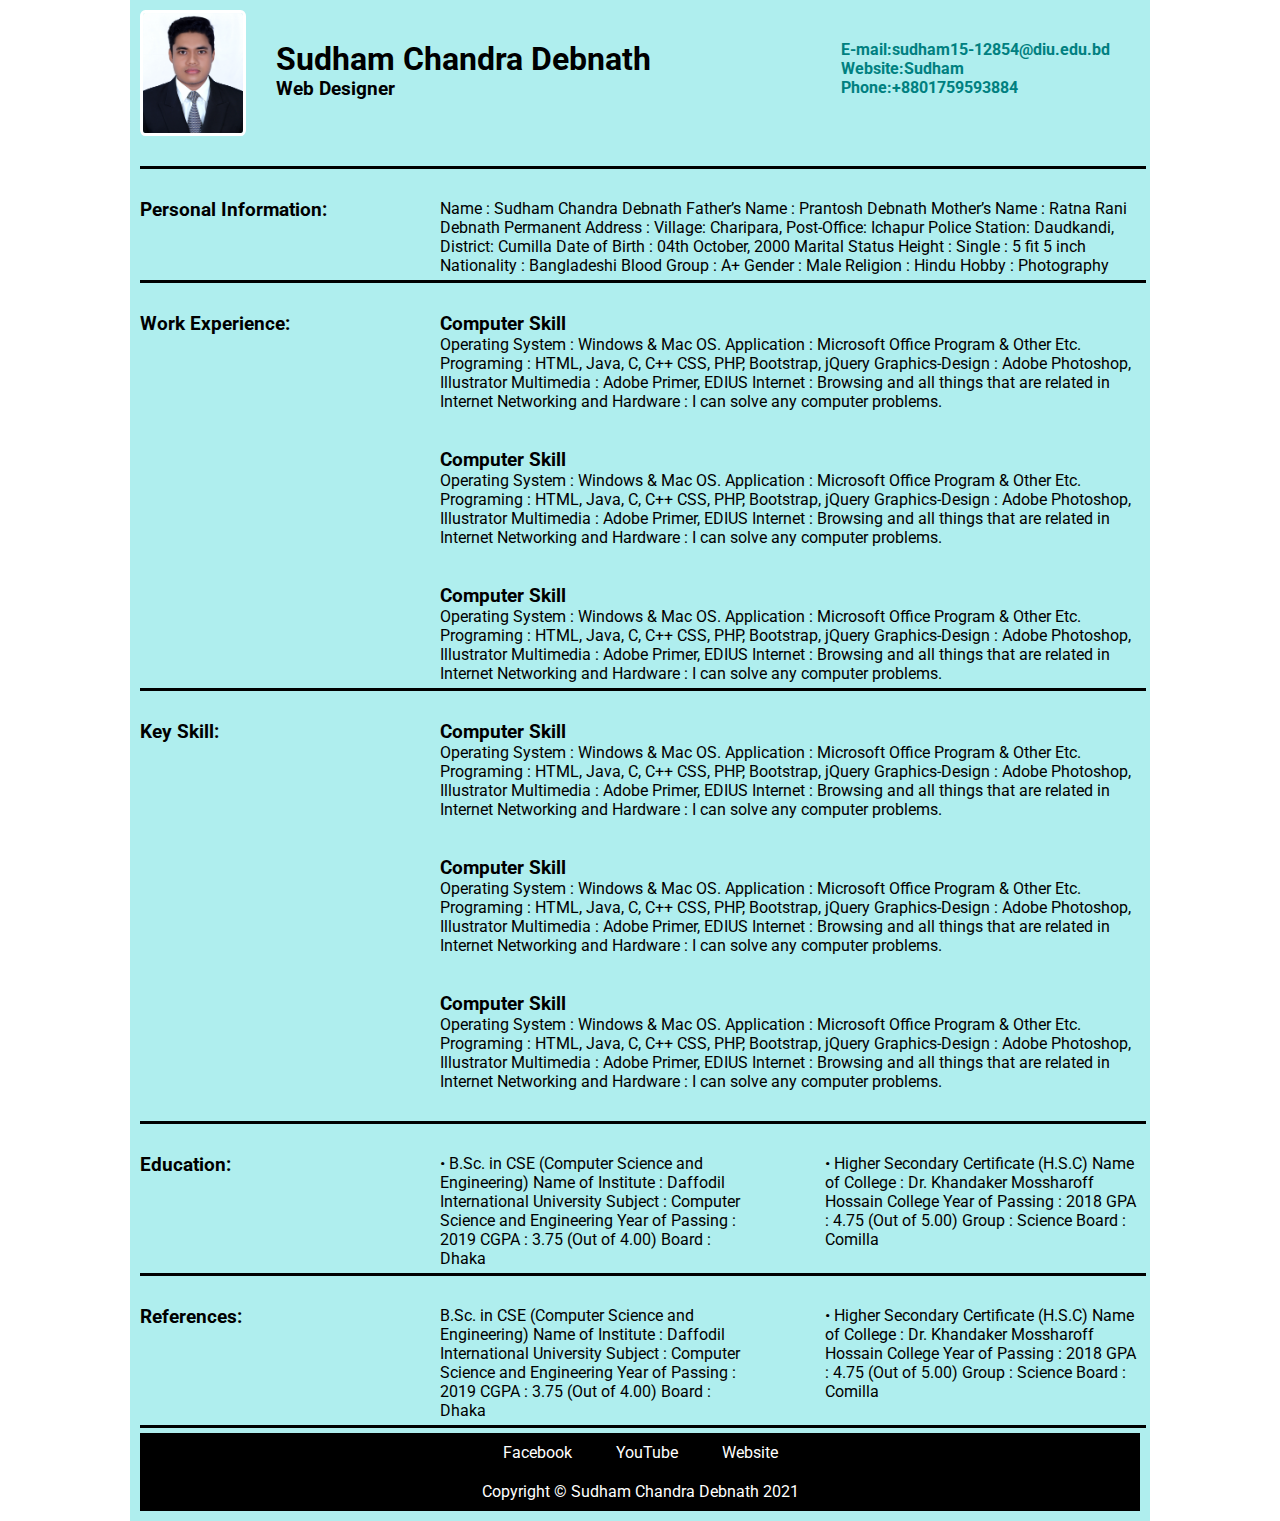
<file: index.html>
<!DOCTYPE html>
<html lang="en">
<head>
    <meta charset="UTF-8">
    <meta http-equiv="X-UA-Compatible" content="IE=edge">
    <meta name="viewport" content="width=device-width, initial-scale=1.0">
    <title>CSS Project 1 - CV</title>
    <link rel="stylesheet" href="./style.css">
    <link rel="preconnect" href="https://fonts.gstatic.com">
    <link href="https://fonts.googleapis.com/css2?family=Roboto:wght@100&display=swap" rel="stylesheet">
</head>
<body>
    <!--Container Start-->
    <div class="container">

        <!--Header Start-->
        <header>
            <img class="profile-image" src="sudham.jpg" alt="">
            <div class="header-bio">
                <h1>Sudham Chandra Debnath</h1>
                <h3>Web Designer</h3>
            </div>
            <div class="header-contact">
                <p><a href="mailto:sudham15-12854@diu.edu.bd">E-mail:sudham15-12854@diu.edu.bd</a></p>
                <p><a href="#">Website:Sudham</a></p>
                <p><a href="tel:+8801759593884">Phone:+8801759593884</a></p>
            </div>

        </header>
        <!--Header End-->
         
        <!--Clearing div-->
        <div class="div-clear"></div>
        <hr>

        <!--Main Section Start-->
        <main>

            <!--Personal Section Start-->
            <section id="personal-section">
                <div class="content">
                    <div class="left-div">
                       <h3>Personal Information:</h3>
                    </div>
                    <div class="right-div">
                        <p>
                        Name	                      : Sudham Chandra Debnath
                        Father’s Name	                      : Prantosh Debnath
                        Mother’s Name	                      : Ratna Rani Debnath
                        Permanent Address   	                      : Village: Charipara, Post-Office: Ichapur 
                        Police Station: Daudkandi, District: Cumilla
                        Date of Birth              	                      : 04th October, 2000
                        Marital Status 
                        Height	                      : Single 
                        : 5 fit 5 inch
                        Nationality	                      : Bangladeshi
                        Blood Group               	                      : A+
                        Gender	                      : Male
                        Religion                       : Hindu
                        Hobby                         : Photography              	                      
                    </p>
                    </div>

                </div>

            </section>
            <!--Personal Section End-->

            <!--Clearing div-->
            <div class="div-clear"></div>
            <hr class="common-hr">

            <!--work experience Section Start-->
            <section id="work-section">
                <div class="content">
                    <div class="left-div">
                       <h3>Work Experience:</h3>
                    </div>
                    <div class="right-div">

                        <h3>Computer Skill</h3>
                        <p>
                        Operating System				: Windows & Mac OS.
                        Application					: Microsoft Office Program & Other Etc.
                        Programing                                                     : HTML, Java, C, C++ CSS, PHP, Bootstrap, jQuery
                        Graphics-Design			            : Adobe Photoshop, Illustrator 
                        Multimedia                                                     : Adobe Primer, EDIUS
                        Internet                                                           : Browsing and all things that are related in Internet
                        Networking and Hardware                             : I can solve any computer problems.
                         </p>  
                         <br><br>
                        <h3>Computer Skill</h3>
                        <p>
                        Operating System				: Windows & Mac OS.
                        Application					: Microsoft Office Program & Other Etc.
                        Programing                                                     : HTML, Java, C, C++ CSS, PHP, Bootstrap, jQuery
                        Graphics-Design			            : Adobe Photoshop, Illustrator 
                        Multimedia                                                     : Adobe Primer, EDIUS
                        Internet                                                           : Browsing and all things that are related in Internet
                        Networking and Hardware                             : I can solve any computer problems.
                         </p> 
                         <br><br>
                        <h3>Computer Skill</h3>
                        <p>
                        Operating System				: Windows & Mac OS.
                        Application					: Microsoft Office Program & Other Etc.
                        Programing                                                     : HTML, Java, C, C++ CSS, PHP, Bootstrap, jQuery
                        Graphics-Design			            : Adobe Photoshop, Illustrator 
                        Multimedia                                                     : Adobe Primer, EDIUS
                        Internet                                                           : Browsing and all things that are related in Internet
                        Networking and Hardware                             : I can solve any computer problems.
                         </p> 
                        
                    </div>

                </div>

            </section>
            <!--work experience Section End-->

            <!--Clearing div-->
            <div class="div-clear"></div>
            <hr class="common-hr">

            <!--Key Skill Section Start-->
            <section id="keyskill-section">
                <div class="content">
                    <div class="left-div">
                       <h3>Key Skill:</h3>
                    </div>
                    <div class="right-div">

                        <h3>Computer Skill</h3>
                        <p>
                        Operating System				: Windows & Mac OS.
                        Application					: Microsoft Office Program & Other Etc.
                        Programing                                                     : HTML, Java, C, C++ CSS, PHP, Bootstrap, jQuery
                        Graphics-Design			            : Adobe Photoshop, Illustrator 
                        Multimedia                                                     : Adobe Primer, EDIUS
                        Internet                                                           : Browsing and all things that are related in Internet
                        Networking and Hardware                             : I can solve any computer problems.
                         </p>  
                         <br><br>
                        <h3>Computer Skill</h3>
                        <p>
                        Operating System				: Windows & Mac OS.
                        Application					: Microsoft Office Program & Other Etc.
                        Programing                                                     : HTML, Java, C, C++ CSS, PHP, Bootstrap, jQuery
                        Graphics-Design			            : Adobe Photoshop, Illustrator 
                        Multimedia                                                     : Adobe Primer, EDIUS
                        Internet                                                           : Browsing and all things that are related in Internet
                        Networking and Hardware                             : I can solve any computer problems.
                         </p> 
                         <br><br>
                        <h3>Computer Skill</h3>
                        <p>
                        Operating System				: Windows & Mac OS.
                        Application					: Microsoft Office Program & Other Etc.
                        Programing                                                     : HTML, Java, C, C++ CSS, PHP, Bootstrap, jQuery
                        Graphics-Design			            : Adobe Photoshop, Illustrator 
                        Multimedia                                                     : Adobe Primer, EDIUS
                        Internet                                                           : Browsing and all things that are related in Internet
                        Networking and Hardware                             : I can solve any computer problems.
                         </p> 
                        
                    </div>

                </div>

            </section>
            <!--Key Skill Section End-->

             <!--Clearing div-->
        <div class="div-clear"></div>
        <hr>


             <!--Education Section Start-->
             <section id="education-section">
                <div class="content">
                    <div class="left-div">
                       <h3>Education:</h3>
                    </div>
                    <div class="right-div">
                        
                        <div class="edu-template-left">
                            •	B.Sc. in CSE (Computer Science and Engineering)
                            Name of Institute			:  Daffodil International University
                           Subject					:  Computer Science and Engineering
                           Year of Passing			:  2019
                             CGPA					:  3.75 (Out of 4.00)  
                            Board					:  Dhaka
                        </div>

                        <div class="edu-template-right">
                            •	Higher Secondary Certificate (H.S.C) 
                            Name of College	 		:  Dr. Khandaker Mossharoff Hossain College
                            Year of Passing			:  2018
                            GPA					:  4.75 (Out of 5.00)
                            Group			 		:  Science
                            Board			 		:  Comilla

                        </div>

                    </div>

                </div>

            </section>
            <!--Education Section End-->

             <!--Clearing div-->
             <div class="div-clear"></div>
             <hr class="common-hr">

             <!--References Section Start-->
             <section id="references-section">
                <div class="content">
                    <div class="left-div">
                       <h3>References:</h3>
                    </div>
                    <div class="right-div">
                        
                        <div class="edu-template-left">
                          B.Sc. in CSE (Computer Science and Engineering)
                            Name of Institute			:  Daffodil International University
                           Subject					:  Computer Science and Engineering
                           Year of Passing			:  2019
                             CGPA					:  3.75 (Out of 4.00)  
                            Board					:  Dhaka
                        </div>

                        <div class="edu-template-right">
                            •	Higher Secondary Certificate (H.S.C) 
                            Name of College	 		:  Dr. Khandaker Mossharoff Hossain College
                            Year of Passing			:  2018
                            GPA					:  4.75 (Out of 5.00)
                            Group			 		:  Science
                            Board			 		:  Comilla

                        </div>

                    </div>

                </div>

            </section>
            <!--References Section End-->

        </main>
        <!--Main Section End--> 

        <!--Clearing div-->
        <div class="div-clear"></div>
        <hr class="common-hr">
         
        <!--Footer Start-->
        <footer class="bottom-container">

            <a href="#">Facebook</a>
            <a href="#">YouTube</a>
            <a href="">Website</a>
            <p>Copyright &copy; Sudham Chandra Debnath 2021</p>
    
        </footer>
        <!--Footer End-->

    </div>
    <!--Container End-->
    
</body>
</html>
</file>
<file: style.css>
*{
    margin:0;
    padding: 0;
}
body{
    background-color:white;
    font-family: 'Roboto', sans-serif;
}
.container{
    width: 1000px;
    background-color:paleturquoise;
    margin: 0 auto;
    padding: 10px;
}
header{

}
.profile-image{
    height: 120px;
    width: 100px;
    border: 3px solid white;
    border-radius: 5%;
    float: left;
}
.header-bio{
    float: left;
    padding: 30px;
}
h1,h2,h3,h4,h5,h6{
    color: black;
}
.header-contact{
    float: right;
    padding: 30px;
}
.header-contact a{
      text-decoration: none;
      color: teal;
      font-weight: bold;
}
.header-contact a:hover{
    text-decoration: underline;
    color: thistle;
}
.div-clear{
    clear: both;
}
hr{
    border:  solid black 3px;
    width: 100%;
    margin: 30px auto;
    border-bottom: none;
}

/*---------------
personal section start
-----------------*/

#personal-section{

}
.content{
    margin-bottom: 30px;
}
.left-div{
    width: 30%;
    float: left;
}
.right-div{
    width: 70%;
    float: left;
}
.common-hr{
    color: 1px solid black;
    border-bottom: none;
    width: 100%;
    margin: 5px auto;
}

/*---------------
Education section start
-----------------*/

.edu-template-left{
    float: left;
    width: 45%;
}

.edu-template-right{
    float: right;
    width: 45%;
}

/*---------------
Footer Section Start
-----------------*/

.bottom-container{
    background-color: black;
    text-align: center;
    padding: 10px;
}

.bottom-container a{
    color: white;
    text-decoration: none;
    margin: 20px;
}

.bottom-container p{
    color: white;
    margin-top: 20px;
}
</file>
<file: Style.css>
*{
    margin:0;
    padding: 0;
}
body{
    background-color:white;
    font-family: 'Roboto', sans-serif;
}
.container{
    width: 1000px;
    background-color:paleturquoise;
    margin: 0 auto;
    padding: 10px;
}
header{

}
.profile-image{
    height: 120px;
    width: 100px;
    border: 3px solid white;
    border-radius: 5%;
    float: left;
}
.header-bio{
    float: left;
    padding: 30px;
}
h1,h2,h3,h4,h5,h6{
    color: black;
}
.header-contact{
    float: right;
    padding: 30px;
}
.header-contact a{
      text-decoration: none;
      color: teal;
      font-weight: bold;
}
.header-contact a:hover{
    text-decoration: underline;
    color: thistle;
}
.div-clear{
    clear: both;
}
hr{
    border:  solid black 3px;
    width: 100%;
    margin: 30px auto;
    border-bottom: none;
}

/*---------------
personal section start
-----------------*/

#personal-section{

}
.content{
    margin-bottom: 30px;
}
.left-div{
    width: 30%;
    float: left;
}
.right-div{
    width: 70%;
    float: left;
}
.common-hr{
    color: 1px solid black;
    border-bottom: none;
    width: 100%;
    margin: 5px auto;
}

/*---------------
Education section start
-----------------*/

.edu-template-left{
    float: left;
    width: 45%;
}

.edu-template-right{
    float: right;
    width: 45%;
}

/*---------------
Footer Section Start
-----------------*/

.bottom-container{
    background-color: black;
    text-align: center;
    padding: 10px;
}

.bottom-container a{
    color: white;
    text-decoration: none;
    margin: 20px;
}

.bottom-container p{
    color: white;
    margin-top: 20px;
}
</file>
